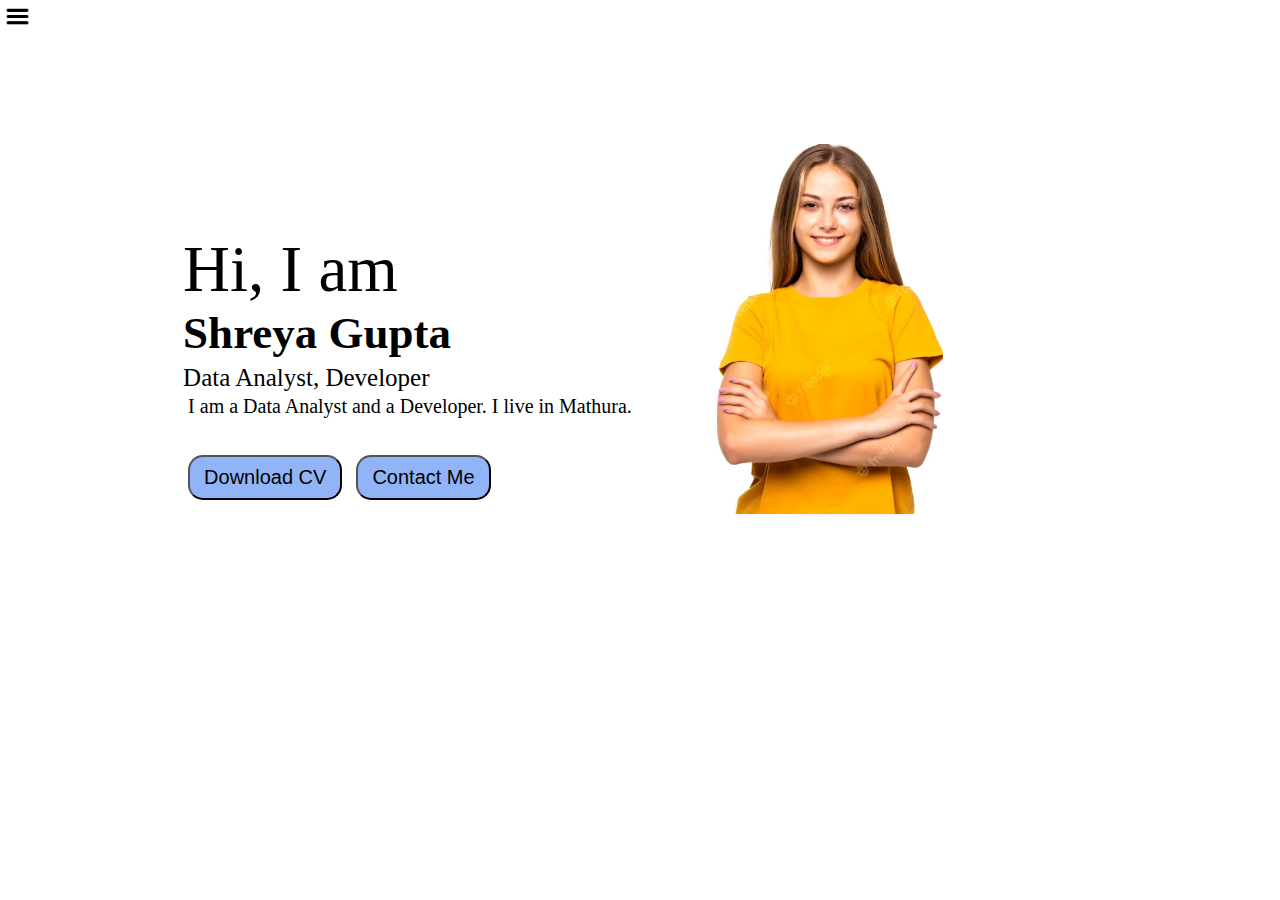
<file: index.html>
<!DOCTYPE html>
<html lang="en">
<head>
    <meta charset="UTF-8">
    <meta name="viewport" content="width=device-width, initial-scale=1.0">
    <link rel="stylesheet" href="style.css">
    <title>Shreya Gupta</title>
</head>
<body>
    <div class="container">

    
    <div class="sidebar sidebarGo">
        
        
        <nav>
            <ul>
                <li> <a href="/intro.htl">Home</a></li>
                <li><a href="/intro.html">Introduction</a></li>
                <li><a href="/service.html">Services</a></li>
                <li><a href="/blog.html">Blog</a></li>
                <li><a href="/contact.html">Contact Me</a></li>
            </ul>
        </nav>
        
</div>
    <div class="main">
        <div class="hamburger">
            <img  class=ham src="hambuger.png" alt="" width="25">
            <img  class=bug src="close.png" alt="" width="25">
            

            
        </div>

        <div class="infocontainer">
            <div class="devinfo">
                <div class="hello">Hi, I am</div>
                <div class="name">Shreya Gupta</div>
                <div class="about">Data Analyst, Developer</div>
                <div class="moreabout">I am a Data Analyst and a Developer. I live in Mathura. </div>
                <div class="buttons">
                    <a href="/cv.txt">
                    <button>Download CV</button></a>
                    <a href="/contact.html">
                    <button>Contact Me</button></a>
                    
                </div>
            </div>
            <div class="devpic"><img src="shreyaaa.png" alt="shreya gupta">
                
            </div>
        </div>
        
    </div>
</div>  
<script src="./script.js" ></script>
</body>
</html>
</file>
<file: style.css>
*{
    margin: 0;
    padding: 0;
}
.sidebar{
    background-color:rgb(121, 150, 151);
    width: 12%;
    height: 100vh;
    transition: transform 0.3s ease-in-out;
    
}
.sidebar nav{
    padding: 11px;
}
.sidebar nav li{
    list-style: none;
    font-size: 20px;
    padding: 18px;
    margin-top:18px;
}
.sidebar nav li a{
    text-decoration: none;
    color:rgb(215, 225, 225);
}
.buttons a{
    text-decoration: none;
    color:black;
}
.main{
    /* background-color: aquamarine; */
    width:88%;
}
.container{
    display: flex;
}
.infocontainer{
    /* background-color: aliceblue; */
    height: 53vh;
    weight:85vw ;
    margin:144px ;
    display:flex;
    justify-content: space-around;
    transition:
}
.devinfo{
    display:flex;
    justify-content:center;
    flex-direction:column;
}
.hello{
    font-size: 65px;
    
}
.name{
    font-size: 45px;
    font-weight: bold;
}
.about{
    font-size: 25px;
    margin-top: 5px;
}
.moreabout{
    font-size:20px ;
    margin: 3px 5px;
}
.buttons button{
    margin: 34px  5px;
    padding: 9px 14px;
    border-radius:15px ;
    font-size:20px ;
    background-color:rgb(145, 180, 247);
    font-weight: light;
    cursor:pointer;
    
    
}
.buttons button:hover{
    background-color: azure;
    background-color:darkgrey ;
}

.devpic img{
    height:370px;

}
.contactform{
    font-family:'Trebuchet MS', 'Lucida Sans Unicode', 'Lucida Grande', 'Lucida Sans', Arial, sans-serif;
    padding: 0px 40px;
    padding-top: 100px;
   
}
.contactform h1{
    font-family: 'Franklin Gothic Medium', 'Arial Narrow', Arial, sans-serif;
    text-align: center;

    

}
.contactform form div{
    padding:13px 14px;
    display: flex;
    flex-direction: column;
    
}
.contactform form div input{
    width:16vw;
    border-radius:5px ;
    margin: 6px 0 ;
    padding:3px;
}
.btn{
    margin: 15px  17px;
    padding: 4px 23px;
    border-radius:15px ;
    font-size:20px ;
    background-color:#5c7de1;;
    font-weight: light;
    cursor:pointer;

}
.btn:hover{
    background-color: azure;
    background-color:darkgrey ;
}
.blogcontainer h1{
    text-align: center;
    padding-top: 20px;
    padding-bottom:15px ;
}
.column {
    float: left;
    width: 25%;
    padding: 0 10px;
  }
  
  
.row {margin: 0 -5px;}
  
  /* Clear floats after the columns */
  .row:after {
    content: "";
    display: table;
    clear: both;
  }
  
  /* Style the counter cards */
.card {
    box-shadow: 0 4px 8px 0 rgba(0, 0, 0, 0.2); /* this adds the "card" effect */
    padding: 121px;
    margin:25px;
    text-align: center;
    background-color: #f1f1f1;
  }
.card a{
    text-decoration: none;
    
}
.aboutme{
    display:flex;
    flex:row;
    margin:17px;
    padding-top:5px;
    font-size: 48px;
    
}
.description{
    display:flex;
    flex:row;
    margin:20px;
    padding-top:3px;
    font-size: 22px;

}
.sidebarGo{
    transform: translate(-443px,0px);
    position: absolute;
}
.ham{
    position:absolute;
    cursor:pointer;
    top:4px;
    left:5px;
    

}
.bug{
    position:absolute;
    cursor:pointer;
    top:4px;
    left:121px;
    

}
@media(max-width:550px){
    .devpic img{
        display:none;
    }
}
</file>
